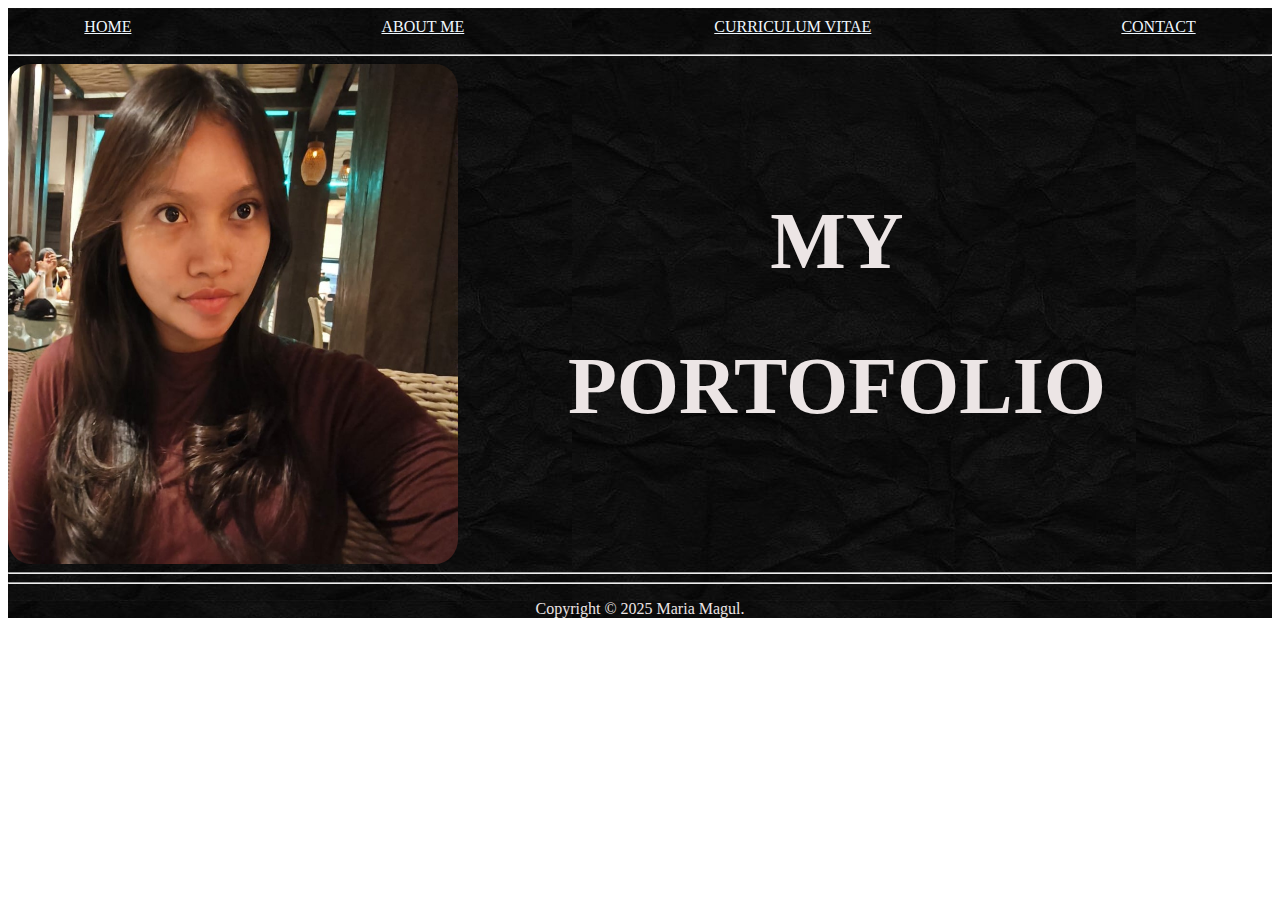
<file: index.html>
<!DOCTYPE html>
<html lang="en">

<head>
    <meta charset="UTF-8">
    <meta name="viewport" content="width=device-width, initial-scale=1.0">
    <title>UTS MARIA INDRIYANI MAGUL</title>
    <link rel="stylesheet" type="text/css" href="CSS/style.css">
</head>
<div id="header">
<body>
    
    <nav>
        <a href="index.html">HOME</a> 
        <a href="about.html">ABOUT ME</a>
        <a href="download.html">CURRICULUM VITAE</a>
        <a href="contact.html">CONTACT</a>
        
    </nav>
    

    <hr />

    <div id="tulisan">
        <img src="img/WhatsApp Image 2025-05-05 at 17.12.13_de8dc1ec.jpg" id="foto">
    <div id="nama">
        <h1>MY </h1>
        <h1>PORTOFOLIO</h1>
        <p></p>
    </div>
</div>

    <hr />

    <hr>
    <footer style="text-align: center;" id="copy">
        <p>Copyright &copy; 2025 Maria Magul.</p>
    </footer>
</div>
</body>
</html>
</file>
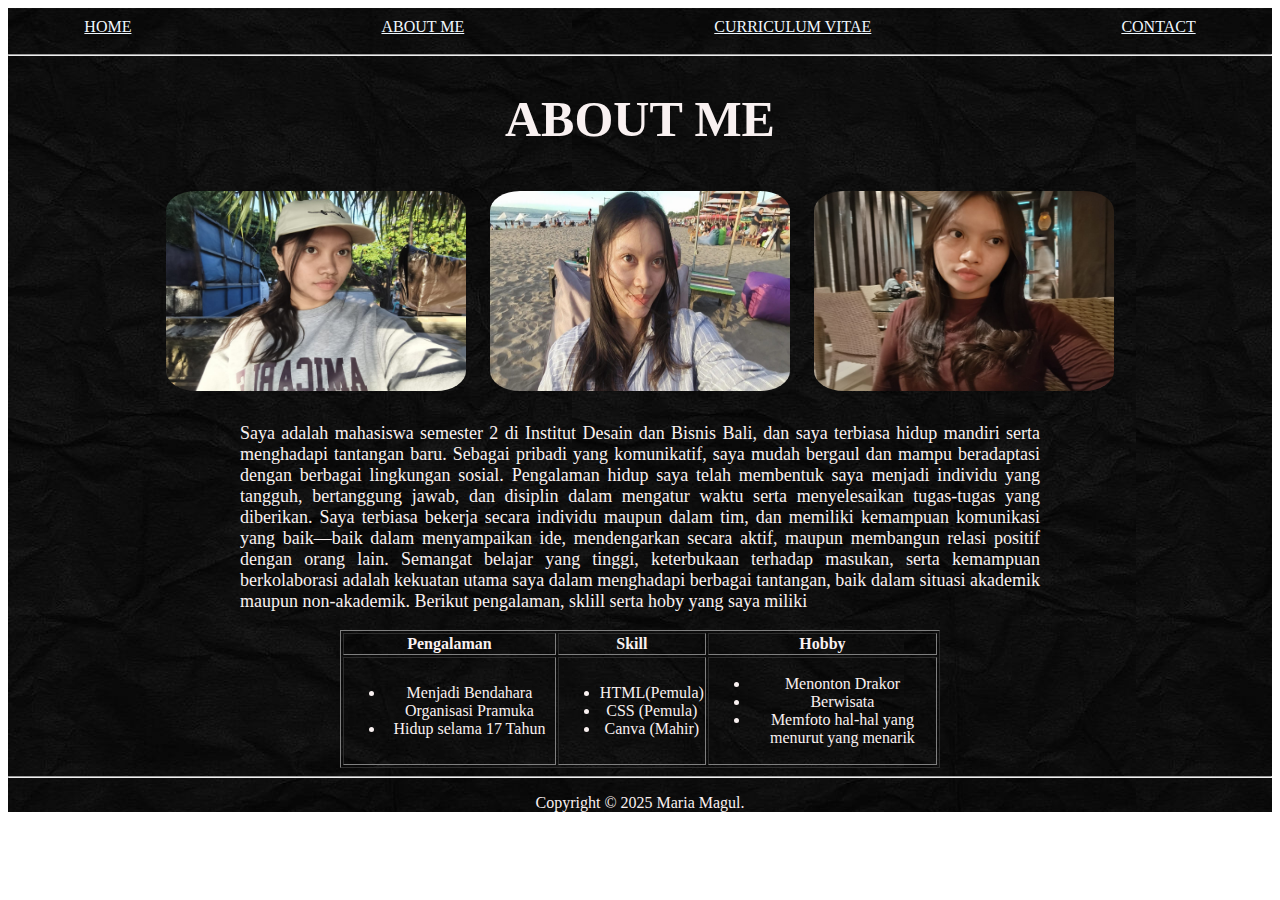
<file: about.html>
<!DOCTYPE html>
<html lang="en">

<head>
    <meta charset="UTF-8">
    <meta name="viewport" content="width=device-width, initial-scale=1.0">
    <title>UTS 245920140015</title>
    <link rel="stylesheet" type="text/css" href="CSS/style.css">
</head>

<body>
    <div id="about">
    <nav>
        <a href="index.html">HOME</a> 
        <a href="about.html">ABOUT ME</a>
        <a href="download.html">CURRICULUM VITAE</a> 
        <a href="contact.html">CONTACT</a> 
        
    </nav>

    <hr />
    
    <article style="text-align: center;">
        <h1>ABOUT ME</h1>
        <img src="img/1.jpg" id="foto2">
        <img src="img/2.jpg" id="foto2">
        <img src="img/3.jpg" id="foto2">

    <div id="perkenalan">
        <p>Saya adalah mahasiswa semester 2 di Institut Desain dan Bisnis Bali, dan saya terbiasa hidup mandiri serta menghadapi tantangan baru. Sebagai pribadi yang komunikatif, saya mudah bergaul dan mampu beradaptasi dengan berbagai lingkungan sosial. Pengalaman hidup saya telah membentuk saya menjadi individu yang tangguh, bertanggung jawab, dan disiplin dalam mengatur waktu serta menyelesaikan tugas-tugas yang diberikan.

            Saya terbiasa bekerja secara individu maupun dalam tim, dan memiliki kemampuan komunikasi yang baik—baik dalam menyampaikan ide, mendengarkan secara aktif, maupun membangun relasi positif dengan orang lain. Semangat belajar yang tinggi, keterbukaan terhadap masukan, serta kemampuan berkolaborasi adalah kekuatan utama saya dalam menghadapi berbagai tantangan, baik dalam situasi akademik maupun non-akademik.
        Berikut pengalaman, sklill serta hoby yang saya miliki</p>   
    </div >
    

    <div id="tabel">
    <table border="1" width="100%">
        <thead>
            <tr>
                
                <th>Pengalaman</th>
                <th>Skill</th>
                <th>Hobby</th>
            </tr>
        </thead>
        <tbody>
            <tr>
                <td>
                    <ul>
                        <li>Menjadi Bendahara Organisasi Pramuka</li>
                        <li>Hidup selama 17 Tahun</li>
                    </ul> 
                </td>
                <td>
                    <ul>
                        <li>HTML(Pemula)</li>
                        <li>CSS (Pemula)</li>
                        <li>Canva (Mahir)</li>
                    </ul>
                    
                </td>
                <td>
                    <ul>
                        <li>Menonton Drakor</li>
                        <li>Berwisata</li>
                        <li>Memfoto hal-hal yang menurut yang menarik</li>
                    </ul>
                </td>
            </tr>
        </tbody>
    </table>
</div>
    

    <hr>
    <footer style="text-align: center;">
        <p>Copyright &copy; 2025 Maria Magul.</p>
    </footer>
</div>
</body>
</div>
</html>
</file>
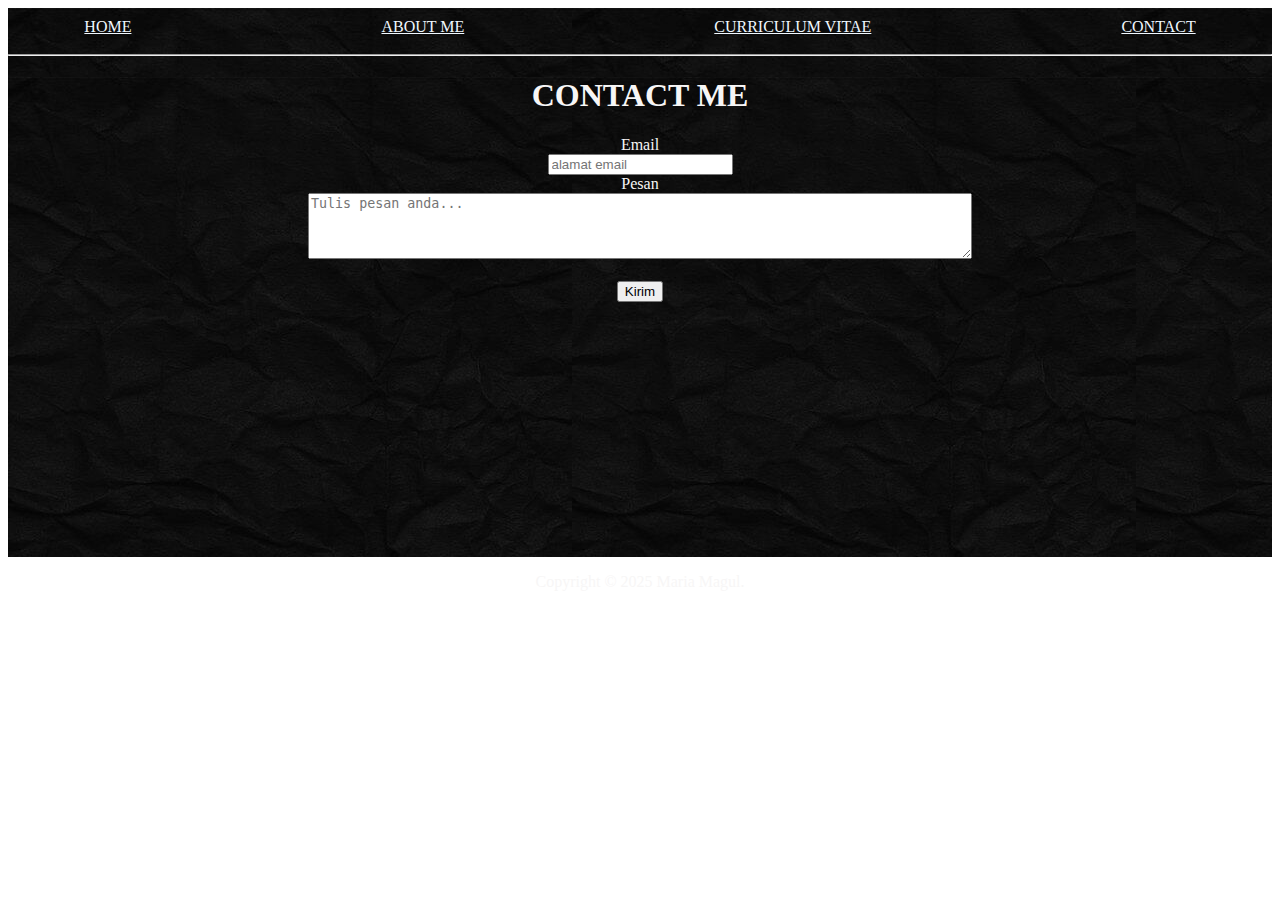
<file: contact.html>
<!DOCTYPE html>
<html lang="en">
  <head>
    <meta charset="UTF-8" />
    <meta name="viewport" content="width=device-width, initial-scale=1.0" />
    <title>contact</title>
    <link rel="stylesheet" type="text/css" href="CSS/style.css" />
  </head>
  <div id="contact">
    <body>
      <nav>
        <a href="index.html">HOME</a>
        <a href="about.html">ABOUT ME</a>
        <a href="download.html">CURRICULUM VITAE</a>
        <a href="contact.html">CONTACT</a>
      </nav>

      <hr />

      <div style="text-align: center" id="contact">
        <h1>CONTACT ME</h1>
        <form>
          <label for="email">Email</label><br />
          <input type="email" name="email" placeholder="alamat email" />
          <br />
          <label for="message">Pesan</label><br />
          <textarea
            name="message"
            placeholder="Tulis pesan anda..."
            rows="4"
            cols="80"
          ></textarea>
          <br />
          <br />
          <input type="submit" value="Kirim" />
        </form>
      </div>

      <footer style="text-align: center">
        <p>Copyright &copy; 2025 Maria Magul.</p>
      </footer>
    </body>
  </div>
</html>
</file>
<file: CSS/style.css>
#header {
  background-image: url(../img/background2.jpg);
  color: rgb(236, 229, 229);
}

#foto {
  width: 450px; 
  height: 500px;
  border-radius: 5%;
}

#nama {
  text-align: center;
  font-size: 40px;
  margin-left: 110px;
}

#tulisan {
  display: flex;
  align-items: center;
}

nav {
  display: flex;
  justify-content: center;
  gap: 250px;
  background-image: url(../img/background2.jpg);
  padding: 10px 0;
}

nav a {
  color: aliceblue;
}

#about {
  background-image: url(../img/background2.jpg);
  color: #f9f1f1;
}
#about h1 {
  font-size: 50px;
}

#foto2 {
  width: 300px;
  height: 200px;
  border-radius: 10%;
  margin: 10px;
}
#perkenalan {
  width: 40%;
  font-size: 16px;
  text-align: justify;
  justify-content: space-between;
}

#tabel {
  background-image: url(../img/background2.jpg);
  max-width: 600px;
  margin: 10px;
  text-align: center;
  margin: 0 auto;
}

#perkenalan {
  width: 800px;
  margin: auto;
  font-size: 18px;
}

#contact {
  background-image: url(../img/background2.jpg);
  color: #f7f6f6;
  height: 480px;
}
#copy {
  background-image: url(../img/background2.jpg);
}

#download {
  background-image: url(../img/background2.jpg);
  color: #f7f6f6;
}
#cv {
  width: 1000px;
  height: 1300px;
  display: block;
  margin: 0 auto;
}
</file>
